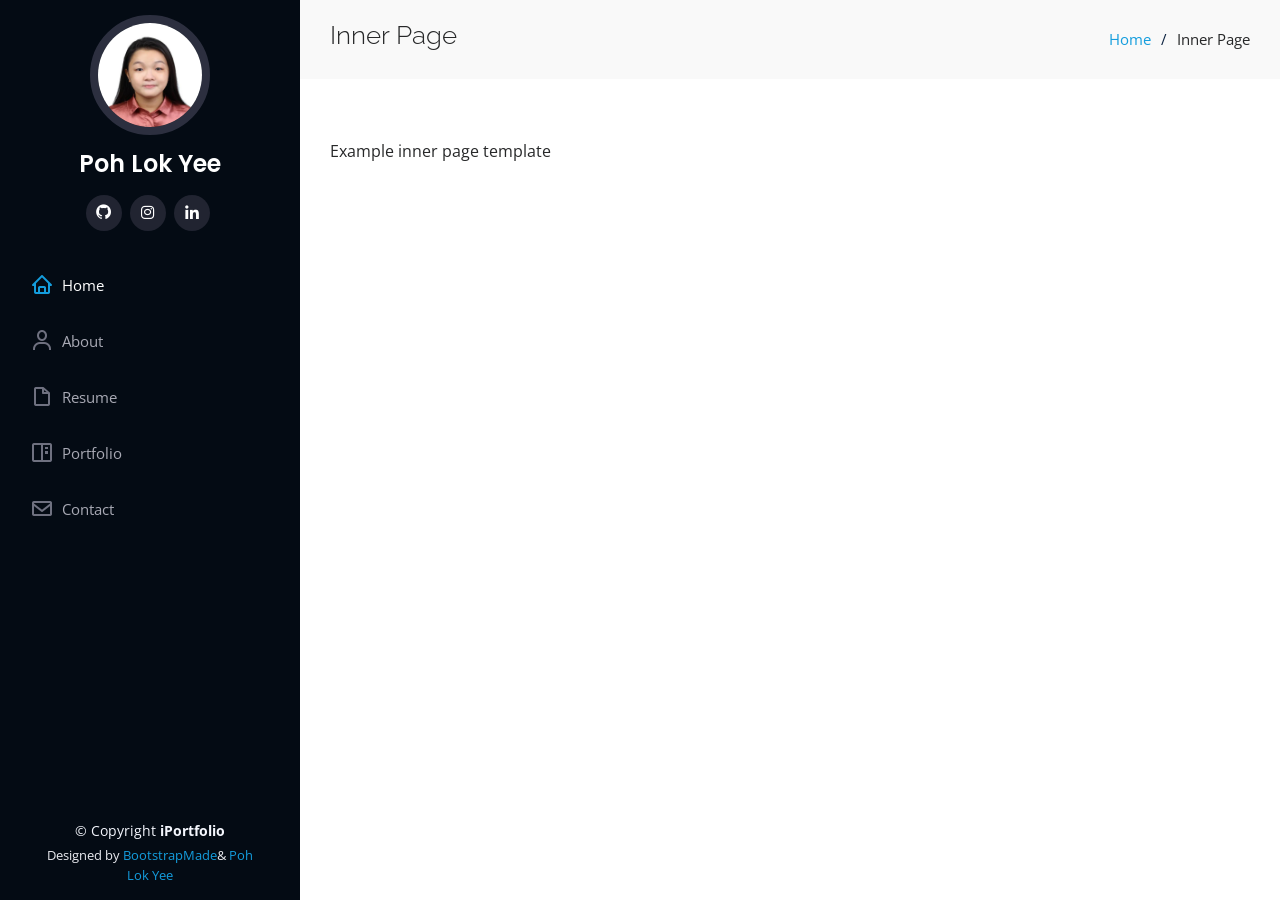
<file: inner-page.html>
<!DOCTYPE html>
<html lang="en">

<head>
  <meta charset="utf-8">
  <meta content="width=device-width, initial-scale=1.0" name="viewport">

  <title>My Portfolio</title>
  <meta content="" name="description">
  <meta content="" name="keywords">

  <!-- Favicons -->
  <link href="assets/img/favicon.png" rel="icon">
  <link href="assets/img/apple-touch-icon.png" rel="apple-touch-icon">

  <!-- Google Fonts -->
  <link href="https://fonts.googleapis.com/css?family=Open+Sans:300,300i,400,400i,600,600i,700,700i|Raleway:300,300i,400,400i,500,500i,600,600i,700,700i|Poppins:300,300i,400,400i,500,500i,600,600i,700,700i" rel="stylesheet">

  <!-- Vendor CSS Files -->
  <link href="assets/vendor/aos/aos.css" rel="stylesheet">
  <link href="assets/vendor/bootstrap/css/bootstrap.min.css" rel="stylesheet">
  <link href="assets/vendor/bootstrap-icons/bootstrap-icons.css" rel="stylesheet">
  <link href="assets/vendor/boxicons/css/boxicons.min.css" rel="stylesheet">
  <link href="assets/vendor/glightbox/css/glightbox.min.css" rel="stylesheet">
  <link href="assets/vendor/swiper/swiper-bundle.min.css" rel="stylesheet">

  <!-- Template Main CSS File -->
  <link href="assets/css/style.css" rel="stylesheet">

  <!-- =======================================================
  * Template Name: iPortfolio
  * Updated: Jan 09 2024 with Bootstrap v5.3.2
  * Template URL: https://bootstrapmade.com/iportfolio-bootstrap-portfolio-websites-template/
  * Author: BootstrapMade.com
  * License: https://bootstrapmade.com/license/
  ======================================================== -->
</head>

<body>

  <!-- ======= Mobile nav toggle button ======= -->
  <i class="bi bi-list mobile-nav-toggle d-xl-none"></i>

  <!-- ======= Header ======= -->
  <header id="header">
    <div class="d-flex flex-column">

      <div class="profile">
        <img src="assets/img/toplok.jpg" alt="" class="img-fluid rounded-circle">
        <h1 class="text-light"><a href="index.html">Poh Lok Yee</a></h1>
        <div class="social-links mt-3 text-center">
          <a href="https://github.com/pohlokyee" class="github"><i class="bx bxl-github"></i></a>
          <!-- <a href="#" class="facebook"><i class="bx bxl-facebook"></i></a> -->
          <a href="https://instagram.com/holypolok" class="instagram"><i class="bx bxl-instagram"></i></a>
          <!-- <a href="#" class="google-plus"><i class="bx bxl-skype"></i></a> -->
          <a href="https://www.linkedin.com/in/pohlokyee/" class="linkedin"><i class="bx bxl-linkedin"></i></a>
        </div>
      </div>

      <nav id="navbar" class="nav-menu navbar">
        <ul>
          <li><a href="#hero" class="nav-link scrollto active"><i class="bx bx-home"></i> <span>Home</span></a></li>
          <li><a href="#about" class="nav-link scrollto"><i class="bx bx-user"></i> <span>About</span></a></li>
          <li><a href="#resume" class="nav-link scrollto"><i class="bx bx-file-blank"></i> <span>Resume</span></a></li>
          <li><a href="#portfolio" class="nav-link scrollto"><i class="bx bx-book-content"></i> <span>Portfolio</span></a></li>
          <!-- <li><a href="#services" class="nav-link scrollto"><i class="bx bx-server"></i> <span>Services</span></a></li> -->
          <li><a href="#contact" class="nav-link scrollto"><i class="bx bx-envelope"></i> <span>Contact</span></a></li>
        </ul>
      </nav><!-- .nav-menu -->
    </div>
  </header><!-- End Header -->

  <main id="main">

    <!-- ======= Breadcrumbs ======= -->
    <section class="breadcrumbs">
      <div class="container">

        <div class="d-flex justify-content-between align-items-center">
          <h2>Inner Page</h2>
          <ol>
            <li><a href="index.html">Home</a></li>
            <li>Inner Page</li>
          </ol>
        </div>

      </div>
    </section><!-- End Breadcrumbs -->

    <section class="inner-page">
      <div class="container">
        <p>
          Example inner page template
        </p>
      </div>
    </section>

  </main><!-- End #main -->

  <!-- ======= Footer ======= -->
  <footer id="footer">
    <div class="container">
      <div class="copyright">
        &copy; Copyright <strong><span>iPortfolio</span></strong>
      </div>
      <div class="credits">
        <!-- All the links in the footer should remain intact. -->
        <!-- You can delete the links only if you purchased the pro version. -->
        <!-- Licensing information: https://bootstrapmade.com/license/ -->
        <!-- Purchase the pro version with working PHP/AJAX contact form: https://bootstrapmade.com/iportfolio-bootstrap-portfolio-websites-template/ -->
        Designed by <a href="https://bootstrapmade.com/">BootstrapMade</a><a>&</a> <a href="https://github.com/pohlokyee"> Poh Lok Yee </a>
      </div>
    </div>
  </footer><!-- End  Footer -->

  <a href="#" class="back-to-top d-flex align-items-center justify-content-center"><i class="bi bi-arrow-up-short"></i></a>

  <!-- Vendor JS Files -->
  <script src="assets/vendor/purecounter/purecounter_vanilla.js"></script>
  <script src="assets/vendor/aos/aos.js"></script>
  <script src="assets/vendor/bootstrap/js/bootstrap.bundle.min.js"></script>
  <script src="assets/vendor/glightbox/js/glightbox.min.js"></script>
  <script src="assets/vendor/isotope-layout/isotope.pkgd.min.js"></script>
  <script src="assets/vendor/swiper/swiper-bundle.min.js"></script>
  <script src="assets/vendor/typed.js/typed.umd.js"></script>
  <script src="assets/vendor/waypoints/noframework.waypoints.js"></script>
  <script src="assets/vendor/php-email-form/validate.js"></script>

  <!-- Template Main JS File -->
  <script src="assets/js/main.js"></script>

</body>

</html>
</file>
<file: assets/css/style.css>
/**
* Template Name: iPortfolio
* Updated: Jan 09 2024 with Bootstrap v5.3.2
* Template URL: https://bootstrapmade.com/iportfolio-bootstrap-portfolio-websites-template/
* Author: BootstrapMade.com
* License: https://bootstrapmade.com/license/
*/

/*--------------------------------------------------------------
# General
--------------------------------------------------------------*/
body {
  font-family: "Open Sans", sans-serif;
  color: #272829;
}

a {
  color: #149ddd;
  text-decoration: none;
}

a:hover {
  color: #37b3ed;
  text-decoration: none;
}

h1,
h2,
h3,
h4,
h5,
h6 {
  font-family: "Raleway", sans-serif;
}

/*--------------------------------------------------------------
# Back to top button
--------------------------------------------------------------*/
.back-to-top {
  position: fixed;
  visibility: hidden;
  opacity: 0;
  right: 15px;
  bottom: 15px;
  z-index: 996;
  background: #149ddd;
  width: 40px;
  height: 40px;
  border-radius: 50px;
  transition: all 0.4s;
}

.back-to-top i {
  font-size: 28px;
  color: #fff;
  line-height: 0;
}

.back-to-top:hover {
  background: #2eafec;
  color: #fff;
}

.back-to-top.active {
  visibility: visible;
  opacity: 1;
}

/*--------------------------------------------------------------
# Header
--------------------------------------------------------------*/
#header {
  position: fixed;
  top: 0;
  left: 0;
  bottom: 0;
  width: 300px;
  transition: all ease-in-out 0.5s;
  z-index: 9997;
  transition: all 0.5s;
  padding: 0 15px;
  background: #040b14;
  overflow-y: auto;
}

#header .profile img {
  margin: 15px auto;
  display: block;
  width: 120px;
  border: 8px solid #2c2f3f;
}

#header .profile h1 {
  font-size: 24px;
  margin: 0;
  padding: 0;
  font-weight: 600;
  -moz-text-align-last: center;
  text-align-last: center;
  font-family: "Poppins", sans-serif;
}

#header .profile h1 a,
#header .profile h1 a:hover {
  color: #fff;
  text-decoration: none;
}

#header .profile .social-links a {
  font-size: 18px;
  display: inline-block;
  background: #212431;
  color: #fff;
  line-height: 1;
  padding: 8px 0;
  margin-right: 4px;
  border-radius: 50%;
  text-align: center;
  width: 36px;
  height: 36px;
  transition: 0.3s;
}

#header .profile .social-links a:hover {
  background: #149ddd;
  color: #fff;
  text-decoration: none;
}

#main {
  margin-left: 300px;
}

.container,
.container-fluid {
  padding-left: 30px;
  padding-right: 30px;
}

@media (max-width: 1199px) {
  #header {
    left: -300px;
  }

  #main {
    margin-left: 0;
  }

  .container,
  .container-fluid {
    padding-left: 12px;
    padding-right: 12px;
  }
}

/*--------------------------------------------------------------
# Navigation Menu
--------------------------------------------------------------*/
/* Desktop Navigation */
.nav-menu {
  padding: 30px 0 0 0;
}

.nav-menu * {
  margin: 0;
  padding: 0;
  list-style: none;
}

.nav-menu>ul>li {
  position: relative;
  white-space: nowrap;
}

.nav-menu a,
.nav-menu a:focus {
  display: flex;
  align-items: center;
  color: #a8a9b4;
  padding: 12px 15px;
  margin-bottom: 8px;
  transition: 0.3s;
  font-size: 15px;
}

.nav-menu a i,
.nav-menu a:focus i {
  font-size: 24px;
  padding-right: 8px;
  color: #6f7180;
}

.nav-menu a:hover,
.nav-menu .active,
.nav-menu .active:focus,
.nav-menu li:hover>a {
  text-decoration: none;
  color: #fff;
}

.nav-menu a:hover i,
.nav-menu .active i,
.nav-menu .active:focus i,
.nav-menu li:hover>a i {
  color: #149ddd;
}

/* Mobile Navigation */
.mobile-nav-toggle {
  position: fixed;
  right: 15px;
  top: 15px;
  z-index: 9998;
  border: 0;
  font-size: 24px;
  transition: all 0.4s;
  outline: none !important;
  background-color: #149ddd;
  color: #fff;
  width: 40px;
  height: 40px;
  display: inline-flex;
  align-items: center;
  justify-content: center;
  line-height: 0;
  border-radius: 50px;
  cursor: pointer;
}

.mobile-nav-active {
  overflow: hidden;
}

.mobile-nav-active #header {
  left: 0;
}

/*--------------------------------------------------------------
# Hero Section
--------------------------------------------------------------*/
#hero {
  width: 100%;
  height: 100vh;
  background: url("../img/Background.jpg") top center;
  background-size: cover;
}

#hero:before {
  content: "";
  background: rgba(5, 13, 24, 0.3);
  position: absolute;
  bottom: 0;
  top: 0;
  left: 0;
  right: 0;
  z-index: 1;
}

#hero .hero-container {
  position: relative;
  z-index: 2;
  min-width: 300px;
}

#hero h1 {
  margin: 0 0 10px 0;
  font-size: 64px;
  font-weight: 700;
  line-height: 56px;
  color: #fff;
}

#hero p {
  color: #fff;
  margin-bottom: 50px;
  font-size: 26px;
  font-family: "Poppins", sans-serif;
}

#hero p span {
  color: #fff;
  padding-bottom: 4px;
  letter-spacing: 1px;
  border-bottom: 3px solid #149ddd;
}

@media (min-width: 1024px) {
  #hero {
    background-attachment: fixed;
  }
}

@media (max-width: 768px) {
  #hero h1 {
    font-size: 28px;
    line-height: 36px;
  }

  #hero h2 {
    font-size: 18px;
    line-height: 24px;
    margin-bottom: 30px;
  }
}

/*--------------------------------------------------------------
# Sections General
--------------------------------------------------------------*/
section {
  padding: 60px 0;
  overflow: hidden;
}

.section-bg {
  background: #f5f8fd;
}

.section-title {
  padding-bottom: 30px;
}

.section-title h2 {
  font-size: 32px;
  font-weight: bold;
  margin-bottom: 20px;
  padding-bottom: 20px;
  position: relative;
  color: #173b6c;
}

.section-title h2::after {
  content: "";
  position: absolute;
  display: block;
  width: 50px;
  height: 3px;
  background: #149ddd;
  bottom: 0;
  left: 0;
}

.section-title p {
  margin-bottom: 0;
}

/*--------------------------------------------------------------
# About
--------------------------------------------------------------*/
.about .content h3 {
  font-weight: 700;
  font-size: 26px;
  color: #173b6c;
}

.about .content ul {
  list-style: none;
  padding: 0;
}

.about .content ul li {
  margin-bottom: 20px;
  display: flex;
  align-items: center;
}

.about .content ul strong {
  margin-right: 10px;
}

.about .content ul i {
  font-size: 16px;
  margin-right: 5px;
  color: #149ddd;
  line-height: 0;
}

.about .content p:last-child {
  margin-bottom: 0;
}

/*--------------------------------------------------------------
# Facts
--------------------------------------------------------------*/
.facts {
  padding-bottom: 30px;
}

.facts .count-box {
  padding: 30px;
  width: 100%;
}

.facts .count-box i {
  display: block;
  font-size: 44px;
  color: #149ddd;
  float: left;
  line-height: 0;
}

.facts .count-box span {
  font-size: 48px;
  line-height: 40px;
  display: block;
  font-weight: 700;
  color: #050d18;
  margin-left: 60px;
}

.facts .count-box p {
  padding: 15px 0 0 0;
  margin: 0 0 0 60px;
  font-family: "Raleway", sans-serif;
  font-size: 14px;
  color: #122f57;
}

.facts .count-box a {
  font-weight: 600;
  display: block;
  margin-top: 20px;
  color: #122f57;
  font-size: 15px;
  font-family: "Poppins", sans-serif;
  transition: ease-in-out 0.3s;
}

.facts .count-box a:hover {
  color: #1f5297;
}

/*--------------------------------------------------------------
# Akills
--------------------------------------------------------------*/
.skills .progress {
  height: 60px;
  display: block;
  background: none;
  border-radius: 0;
}

.skills .progress .skill {
  padding: 0;
  margin: 0 0 6px 0;
  text-transform: uppercase;
  display: block;
  font-weight: 600;
  font-family: "Poppins", sans-serif;
  color: #050d18;
}

.skills .progress .skill .val {
  float: right;
  font-style: normal;
}

.skills .progress-bar-wrap {
  background: #dce8f8;
  height: 10px;
}

.skills .progress-bar {
  width: 1px;
  height: 10px;
  transition: 0.9s;
  background-color: #149ddd;
}

/*--------------------------------------------------------------
# Resume
--------------------------------------------------------------*/
.resume .resume-title {
  font-size: 26px;
  font-weight: 700;
  margin-top: 20px;
  margin-bottom: 20px;
  color: #050d18;
}

.resume .resume-item {
  padding: 0 0 20px 20px;
  margin-top: -2px;
  border-left: 2px solid #1f5297;
  position: relative;
}

.resume .resume-item h4 {
  line-height: 18px;
  font-size: 18px;
  font-weight: 600;
  text-transform: uppercase;
  font-family: "Poppins", sans-serif;
  color: #050d18;
  margin-bottom: 10px;
}

.resume .resume-item h5 {
  font-size: 16px;
  background: #e4edf9;
  padding: 5px 15px;
  display: inline-block;
  font-weight: 600;
  margin-bottom: 10px;
}

.resume .resume-item ul {
  padding-left: 20px;
}

.resume .resume-item ul li {
  padding-bottom: 10px;
}

.resume .resume-item:last-child {
  padding-bottom: 0;
}

.resume .resume-item::before {
  content: "";
  position: absolute;
  width: 16px;
  height: 16px;
  border-radius: 50px;
  left: -9px;
  top: 0;
  background: #fff;
  border: 2px solid #1f5297;
}

/*--------------------------------------------------------------
# Portfolio
--------------------------------------------------------------*/
.portfolio .portfolio-item {
  margin-bottom: 30px;
}

.portfolio #portfolio-flters {
  padding: 0;
  margin: 0 auto 35px auto;
  list-style: none;
  text-align: center;
  background: #fff;
  border-radius: 50px;
  padding: 2px 15px;
}

.portfolio #portfolio-flters li {
  cursor: pointer;
  display: inline-block;
  padding: 10px 15px 8px 15px;
  font-size: 14px;
  font-weight: 600;
  line-height: 1;
  text-transform: uppercase;
  color: #272829;
  margin-bottom: 5px;
  transition: all 0.3s ease-in-out;
}

.portfolio #portfolio-flters li:hover,
.portfolio #portfolio-flters li.filter-active {
  color: #149ddd;
}

.portfolio #portfolio-flters li:last-child {
  margin-right: 0;
}

.portfolio .portfolio-wrap {
  transition: 0.3s;
  position: relative;
  overflow: hidden;
  z-index: 1;
}

.portfolio .portfolio-wrap::before {
  content: "";
  background: rgba(255, 255, 255, 0.5);
  position: absolute;
  left: 0;
  right: 0;
  top: 0;
  bottom: 0;
  transition: all ease-in-out 0.3s;
  z-index: 2;
  opacity: 0;
}

.portfolio .portfolio-wrap .portfolio-links {
  opacity: 1;
  left: 0;
  right: 0;
  bottom: -60px;
  z-index: 3;
  position: absolute;
  transition: all ease-in-out 0.3s;
  display: flex;
  justify-content: center;
}

.portfolio .portfolio-wrap .portfolio-links a {
  color: #fff;
  font-size: 28px;
  text-align: center;
  background: rgba(20, 157, 221, 0.75);
  transition: 0.3s;
  width: 50%;
}

.portfolio .portfolio-wrap .portfolio-links a:hover {
  background: rgba(20, 157, 221, 0.95);
}

.portfolio .portfolio-wrap .portfolio-links a+a {
  border-left: 1px solid #37b3ed;
}

.portfolio .portfolio-wrap:hover::before {
  top: 0;
  left: 0;
  right: 0;
  bottom: 0;
  opacity: 1;
}

.portfolio .portfolio-wrap:hover .portfolio-links {
  opacity: 1;
  bottom: 0;
}

/*--------------------------------------------------------------
# Portfolio Details
--------------------------------------------------------------*/
.portfolio-details {
  padding-top: 40px;
}

.portfolio-details .portfolio-details-slider img {
  width: 100%;
}

.portfolio-details .portfolio-details-slider .swiper-pagination {
  margin-top: 20px;
  position: relative;
}

.portfolio-details .portfolio-details-slider .swiper-pagination .swiper-pagination-bullet {
  width: 12px;
  height: 12px;
  background-color: #fff;
  opacity: 1;
  border: 1px solid #149ddd;
}

.portfolio-details .portfolio-details-slider .swiper-pagination .swiper-pagination-bullet-active {
  background-color: #149ddd;
}

.portfolio-details .portfolio-info {
  padding: 30px;
  box-shadow: 0px 0 30px rgba(5, 13, 24, 0.08);
}

.portfolio-details .portfolio-info h3 {
  font-size: 22px;
  font-weight: 700;
  margin-bottom: 20px;
  padding-bottom: 20px;
  border-bottom: 1px solid #eee;
}

.portfolio-details .portfolio-info ul {
  list-style: none;
  padding: 0;
  font-size: 15px;
}

.portfolio-details .portfolio-info ul li+li {
  margin-top: 10px;
}

.portfolio-details .portfolio-description {
  padding-top: 30px;
}

.portfolio-details .portfolio-description h2 {
  font-size: 26px;
  font-weight: 700;
  margin-bottom: 20px;
}

.portfolio-details .portfolio-description p {
  padding: 0;
}

/*--------------------------------------------------------------
# Services
--------------------------------------------------------------*/
.services .icon-box {
  margin-bottom: 20px;
}

.services .icon {
  float: left;
  display: flex;
  align-items: center;
  justify-content: center;
  width: 54px;
  height: 54px;
  background: #149ddd;
  border-radius: 50%;
  transition: 0.5s;
  border: 1px solid #149ddd;
}

.services .icon i {
  color: #fff;
  font-size: 24px;
  line-height: 0;
}

.services .icon-box:hover .icon {
  background: #fff;
}

.services .icon-box:hover .icon i {
  color: #149ddd;
}

.services .title {
  margin-left: 80px;
  font-weight: 700;
  margin-bottom: 15px;
  font-size: 18px;
}

.services .title a {
  color: #343a40;
}

.services .title a:hover {
  color: #149ddd;
}

.services .description {
  margin-left: 80px;
  line-height: 24px;
  font-size: 14px;
}

/*--------------------------------------------------------------
# Testimonials
--------------------------------------------------------------*/
.testimonials .testimonials-carousel,
.testimonials .testimonials-slider {
  overflow: hidden;
}

.testimonials .testimonial-item {
  box-sizing: content-box;
  text-align: center;
  min-height: 320px;
}

.testimonials .testimonial-item .testimonial-img {
  width: 90px;
  border-radius: 50%;
  margin: 0 auto;
}

.testimonials .testimonial-item h3 {
  font-size: 18px;
  font-weight: bold;
  margin: 10px 0 5px 0;
  color: #111;
}

.testimonials .testimonial-item h4 {
  font-size: 14px;
  color: #999;
  margin: 0;
}

.testimonials .testimonial-item .quote-icon-left,
.testimonials .testimonial-item .quote-icon-right {
  color: #c3e8fa;
  font-size: 26px;
}

.testimonials .testimonial-item .quote-icon-left {
  display: inline-block;
  left: -5px;
  position: relative;
}

.testimonials .testimonial-item .quote-icon-right {
  display: inline-block;
  right: -5px;
  position: relative;
  top: 10px;
}

.testimonials .testimonial-item p {
  font-style: italic;
  margin: 0 15px 15px 15px;
  padding: 20px;
  background: #fff;
  position: relative;
  margin-bottom: 35px;
  border-radius: 6px;
  box-shadow: 0px 2px 15px rgba(0, 0, 0, 0.1);
}

.testimonials .testimonial-item p::after {
  content: "";
  width: 0;
  height: 0;
  border-top: 20px solid #fff;
  border-right: 20px solid transparent;
  border-left: 20px solid transparent;
  position: absolute;
  bottom: -20px;
  left: calc(50% - 20px);
}

.testimonials .swiper-pagination {
  margin-top: 20px;
  position: relative;
}

.testimonials .swiper-pagination .swiper-pagination-bullet {
  width: 12px;
  height: 12px;
  background-color: #fff;
  opacity: 1;
  border: 1px solid #149ddd;
}

.testimonials .swiper-pagination .swiper-pagination-bullet-active {
  background-color: #149ddd;
}

/*--------------------------------------------------------------
# Contact
--------------------------------------------------------------*/
.contact {
  padding-bottom: 130px;
}

.contact .info {
  padding: 30px;
  background: #fff;
  width: 100%;
  box-shadow: 0 0 24px 0 rgba(0, 0, 0, 0.12);
}

.contact .info i {
  font-size: 20px;
  color: #149ddd;
  float: left;
  width: 44px;
  height: 44px;
  background: #dff3fc;
  display: flex;
  justify-content: center;
  align-items: center;
  border-radius: 50px;
  transition: all 0.3s ease-in-out;
}

.contact .info h4 {
  padding: 0 0 0 60px;
  font-size: 22px;
  font-weight: 600;
  margin-bottom: 5px;
  color: #050d18;
}

.contact .info p {
  padding: 0 0 10px 60px;
  margin-bottom: 20px;
  font-size: 14px;
  color: #173b6c;
}

.contact .info .email p {
  padding-top: 5px;
}

.contact .info .social-links {
  padding-left: 60px;
}

.contact .info .social-links a {
  font-size: 18px;
  display: inline-block;
  background: #333;
  color: #fff;
  line-height: 1;
  padding: 8px 0;
  border-radius: 50%;
  text-align: center;
  width: 36px;
  height: 36px;
  transition: 0.3s;
  margin-right: 10px;
}

.contact .info .social-links a:hover {
  background: #149ddd;
  color: #fff;
}

.contact .info .email:hover i,
.contact .info .address:hover i,
.contact .info .phone:hover i {
  background: #149ddd;
  color: #fff;
}

.contact .php-email-form {
  width: 100%;
  padding: 30px;
  background: #fff;
  box-shadow: 0 0 24px 0 rgba(0, 0, 0, 0.12);
}

.contact .php-email-form .form-group {
  padding-bottom: 8px;
}

.contact .php-email-form .validate {
  display: none;
  color: red;
  margin: 0 0 15px 0;
  font-weight: 400;
  font-size: 13px;
}

.contact .php-email-form .error-message {
  display: none;
  color: #fff;
  background: #ed3c0d;
  text-align: left;
  padding: 15px;
  font-weight: 600;
}

.contact .php-email-form .error-message br+br {
  margin-top: 25px;
}

.contact .php-email-form .sent-message {
  display: none;
  color: #fff;
  background: #18d26e;
  text-align: center;
  padding: 15px;
  font-weight: 600;
}

.contact .php-email-form .loading {
  display: none;
  background: #fff;
  text-align: center;
  padding: 15px;
}

.contact .php-email-form .loading:before {
  content: "";
  display: inline-block;
  border-radius: 50%;
  width: 24px;
  height: 24px;
  margin: 0 10px -6px 0;
  border: 3px solid #18d26e;
  border-top-color: #eee;
  animation: animate-loading 1s linear infinite;
}

.contact .php-email-form .form-group {
  margin-bottom: 15px;
}

.contact .php-email-form label {
  padding-bottom: 8px;
}

.contact .php-email-form input,
.contact .php-email-form textarea {
  border-radius: 0;
  box-shadow: none;
  font-size: 14px;
}

.contact .php-email-form input {
  height: 44px;
}

.contact .php-email-form textarea {
  padding: 10px 15px;
}

.contact .php-email-form button[type=submit] {
  background: #149ddd;
  border: 0;
  padding: 10px 24px;
  color: #fff;
  transition: 0.4s;
  border-radius: 4px;
}

.contact .php-email-form button[type=submit]:hover {
  background: #37b3ed;
}

@keyframes animate-loading {
  0% {
    transform: rotate(0deg);
  }

  100% {
    transform: rotate(360deg);
  }
}

/*--------------------------------------------------------------
# Breadcrumbs
--------------------------------------------------------------*/
.breadcrumbs {
  padding: 20px 0;
  background: #f9f9f9;
}

.breadcrumbs h2 {
  font-size: 26px;
  font-weight: 300;
}

.breadcrumbs ol {
  display: flex;
  flex-wrap: wrap;
  list-style: none;
  padding: 0;
  margin: 0;
  font-size: 15px;
}

.breadcrumbs ol li+li {
  padding-left: 10px;
}

.breadcrumbs ol li+li::before {
  display: inline-block;
  padding-right: 10px;
  color: #0e2442;
  content: "/";
}

@media (max-width: 768px) {
  .breadcrumbs .d-flex {
    display: block !important;
  }

  .breadcrumbs ol {
    display: block;
  }

  .breadcrumbs ol li {
    display: inline-block;
  }
}

/*--------------------------------------------------------------
# Footer
--------------------------------------------------------------*/
#footer {
  padding: 15px;
  color: #f4f6fd;
  font-size: 14px;
  position: fixed;
  left: 0;
  bottom: 0;
  width: 300px;
  z-index: 9999;
  background: #040b14;
}

#footer .copyright {
  text-align: center;
}

#footer .credits {
  padding-top: 5px;
  text-align: center;
  font-size: 13px;
  color: #eaebf0;
}

@media (max-width: 1199px) {
  #footer {
    position: static;
    width: auto;
    padding-right: 20px 15px;
  }
}
</file>
